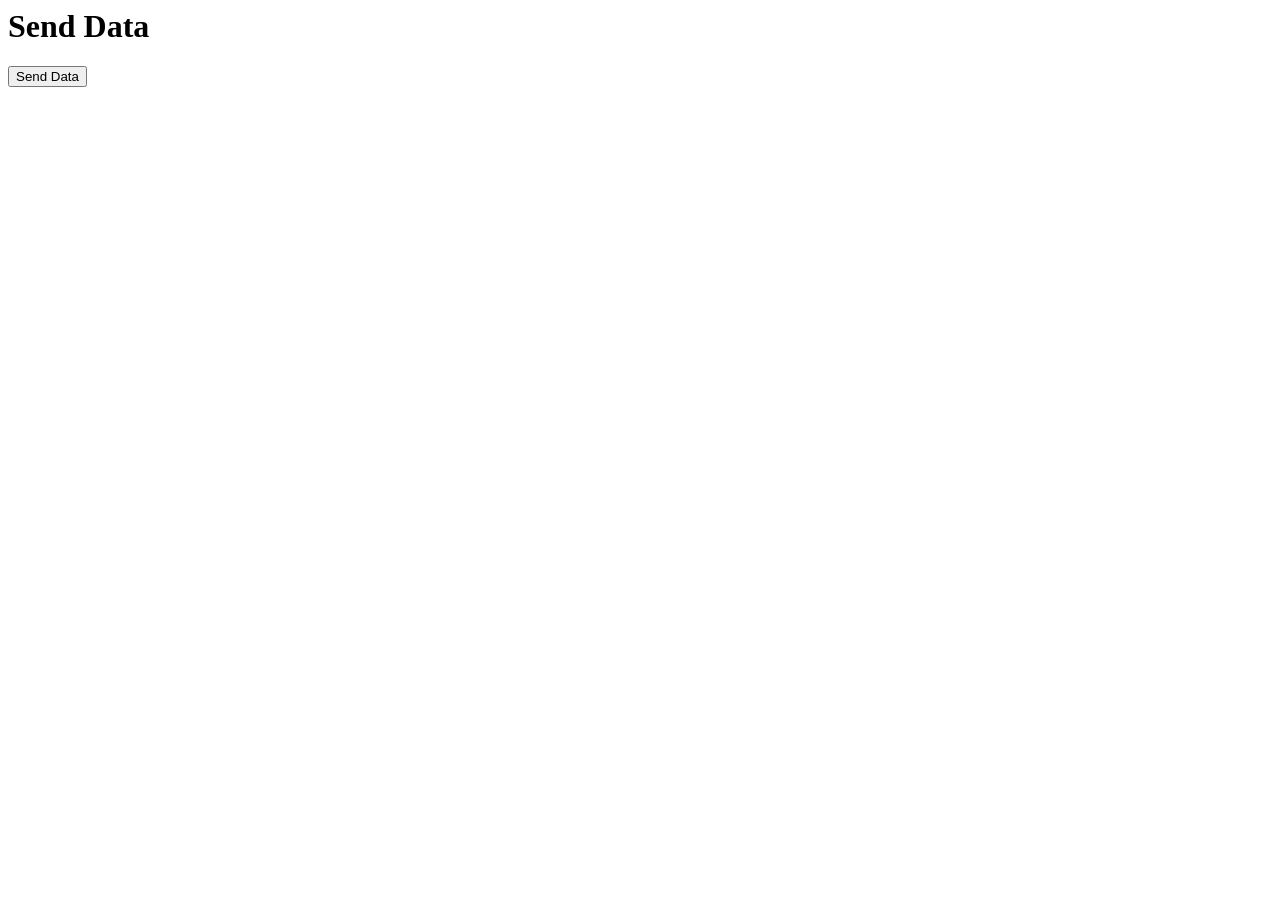
<file: temp/index.html>
<html lang="en">
<head>
    <meta charset="UTF-8">
    <meta name="viewport" content="width=device-width, initial-scale=1.0">
    <title>Send Data Example</title>
    <script src="script.js" defer></script> <!-- Make sure to link your JavaScript file -->
</head>
<body>
    <h1>Send Data</h1>
    <button id="sendDataBtn">Send Data</button>
</body>
</html>
</file>
